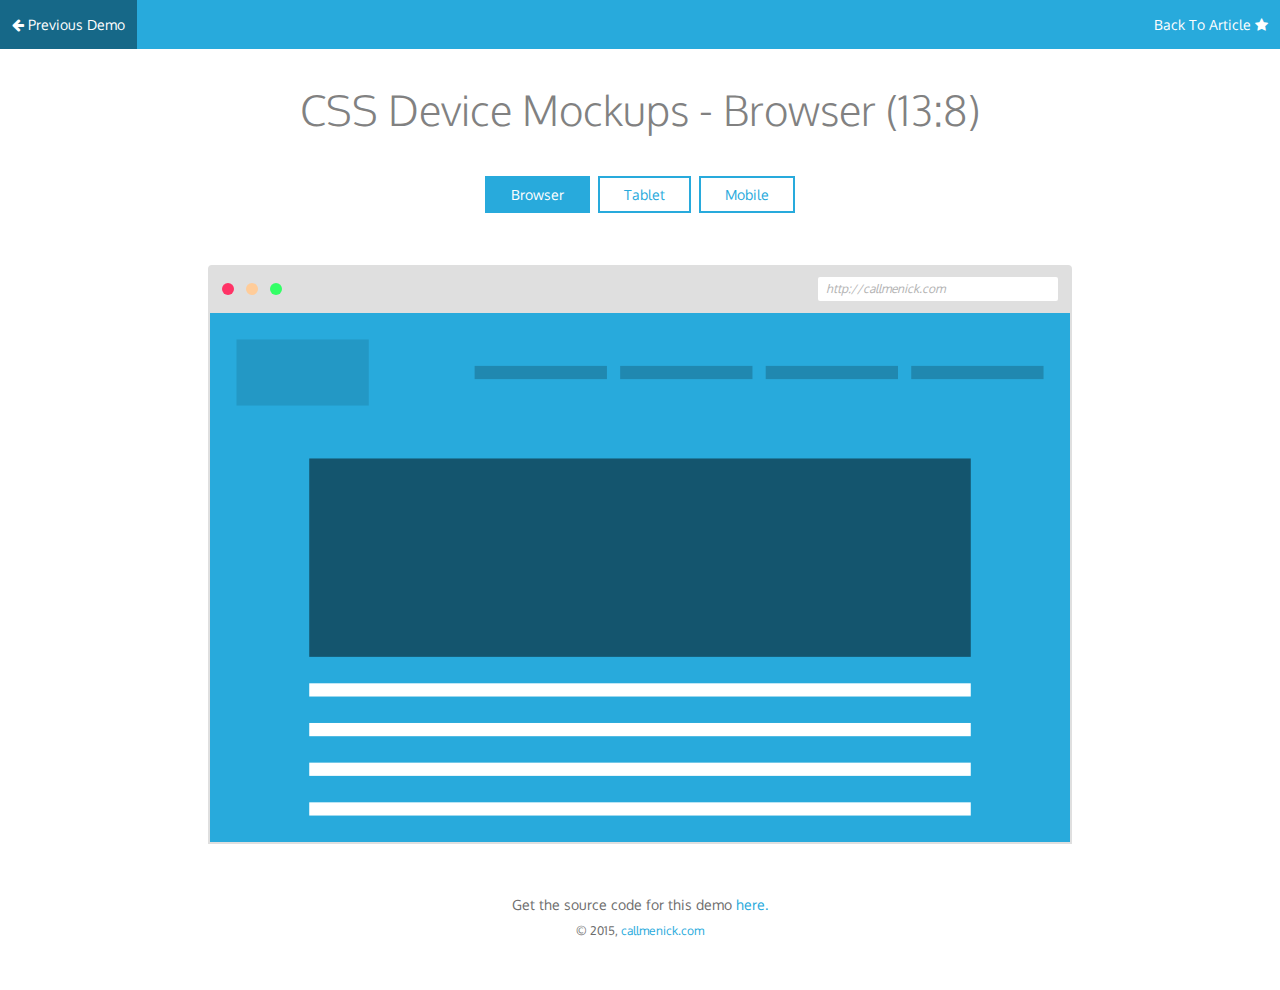
<file: app/device-mockups/index.html>
<!DOCTYPE html>
<html lang="en">
<head>
  <meta charset="UTF-8">
  <meta name="viewport" content="width=device-width,initial-scale=1.0">
  <title>CSS Device Mockups</title>
  <meta name="description" content="Some device mockups made from pure CSS.">
  <link rel="stylesheet" href="css/dist/font-awesome.min.css">
  <link rel="stylesheet" href="css/dist/common.min.css">
  <link rel="stylesheet" href="css/dist/component.min.css">
</head>
<body>
  
<header class="demo-header">
  <nav class="demo-header-nav">
    <a href="http://callmenick.com/_development/backbonejs/users-directory/" class="demo-header-nav__link"><i class="fa fa-arrow-left"></i> Previous Demo</a>
    <a href="http://callmenick.com/post/css-device-mockups" class="demo-header-nav__link">Back To Article <i class="fa fa-star"></i></a>
  </nav>
  <div class="container">
    <h1 class="demo-header__title">CSS Device Mockups - Browser (13:8)</h1>
  </div>
</header>

<main class="demo-content">
  <div class="container">
    <nav class="demo-sub-nav">
      <ul class="demo-sub-nav__items">
        <li class="demo-sub-nav__item active"><a href="index.html" class="demo-sub-nav__link">Browser</a></li>
        <li class="demo-sub-nav__item"><a href="index2.html" class="demo-sub-nav__link">Tablet</a></li>
        <li class="demo-sub-nav__item"><a href="index3.html" class="demo-sub-nav__link">Mobile</a></li>
      </ul>
    </nav>
    
    <div class="component">
      <div class="css-device css-device--browser" data-url="http://callmenick.com">
        <img class="css-device__image" src="img/desktop.svg">
      </div>
    </div>

  </div>
</main>

<footer class="demo-footer">
  <div class="container">
    <p>Get the source code for this demo <a href="https://github.com/callmenick/CSS-Device-Mockups">here.</a></p>
    <small>&copy; 2015, <a href="http://callmenick.com">callmenick.com</a></small>
  </div>
</footer>

<!-- EXTERNAL SCRIPTS FOR CALLMENICK.COM, PLEASE DO NOT INCLUDE -->
<script src="js/carbonad.js"></script>
<script>
  (function(i,s,o,g,r,a,m){i['GoogleAnalyticsObject']=r;i[r]=i[r]||function(){
  (i[r].q=i[r].q||[]).push(arguments)},i[r].l=1*new Date();a=s.createElement(o),
  m=s.getElementsByTagName(o)[0];a.async=1;a.src=g;m.parentNode.insertBefore(a,m)
  })(window,document,'script','//www.google-analytics.com/analytics.js','ga');
  ga('create', 'UA-34160351-1', 'auto');
  ga('send', 'pageview');
</script>
<!-- /EXTERNAL SCRIPTS -->

</body>
</html>
</file>
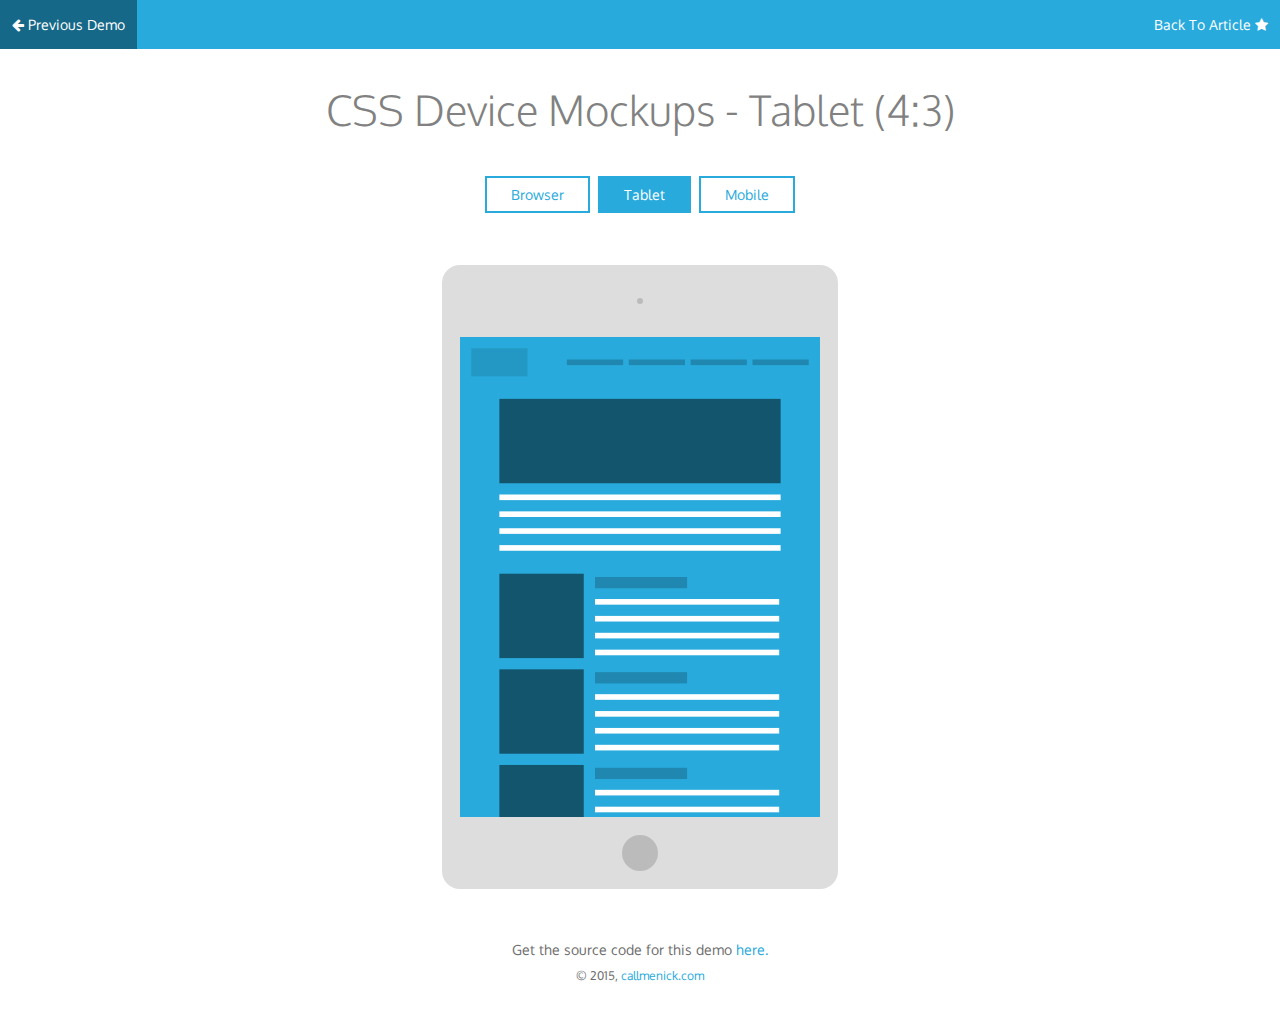
<file: app/device-mockups/index2.html>
<!DOCTYPE html>
<html lang="en">
<head>
  <meta charset="UTF-8">
  <meta name="viewport" content="width=device-width,initial-scale=1.0">
  <title>CSS Device Mockups</title>
  <meta name="description" content="Some device mockups made from pure CSS.">
  <link rel="stylesheet" href="css/dist/font-awesome.min.css">
  <link rel="stylesheet" href="css/dist/common.min.css">
  <link rel="stylesheet" href="css/dist/component.min.css">
</head>
<body>
  
<header class="demo-header">
  <nav class="demo-header-nav">
    <a href="http://callmenick.com/_development/backbonejs/users-directory/" class="demo-header-nav__link"><i class="fa fa-arrow-left"></i> Previous Demo</a>
    <a href="http://callmenick.com/post/css-device-mockups" class="demo-header-nav__link">Back To Article <i class="fa fa-star"></i></a>
  </nav>
  <div class="container">
    <h1 class="demo-header__title">CSS Device Mockups - Tablet (4:3)</h1>
  </div>
</header>

<main class="demo-content">
  <div class="container">
    <nav class="demo-sub-nav">
      <ul class="demo-sub-nav__items">
        <li class="demo-sub-nav__item"><a href="index.html" class="demo-sub-nav__link">Browser</a></li>
        <li class="demo-sub-nav__item active"><a href="index2.html" class="demo-sub-nav__link">Tablet</a></li>
        <li class="demo-sub-nav__item"><a href="index3.html" class="demo-sub-nav__link">Mobile</a></li>
      </ul>
    </nav>
    
    <div class="component">
      <div class="css-device css-device--tablet">
        <img class="css-device__image" src="img/tablet.svg">
      </div>
    </div>

  </div>
</main>

<footer class="demo-footer">
  <div class="container">
    <p>Get the source code for this demo <a href="https://github.com/callmenick/CSS-Device-Mockups">here.</a></p>
    <small>&copy; 2015, <a href="http://callmenick.com">callmenick.com</a></small>
  </div>
</footer>

<!-- EXTERNAL SCRIPTS FOR CALLMENICK.COM, PLEASE DO NOT INCLUDE -->
<script src="js/carbonad.js"></script>
<script>
  (function(i,s,o,g,r,a,m){i['GoogleAnalyticsObject']=r;i[r]=i[r]||function(){
  (i[r].q=i[r].q||[]).push(arguments)},i[r].l=1*new Date();a=s.createElement(o),
  m=s.getElementsByTagName(o)[0];a.async=1;a.src=g;m.parentNode.insertBefore(a,m)
  })(window,document,'script','//www.google-analytics.com/analytics.js','ga');
  ga('create', 'UA-34160351-1', 'auto');
  ga('send', 'pageview');
</script>
<!-- /EXTERNAL SCRIPTS -->

</body>
</html>
</file>
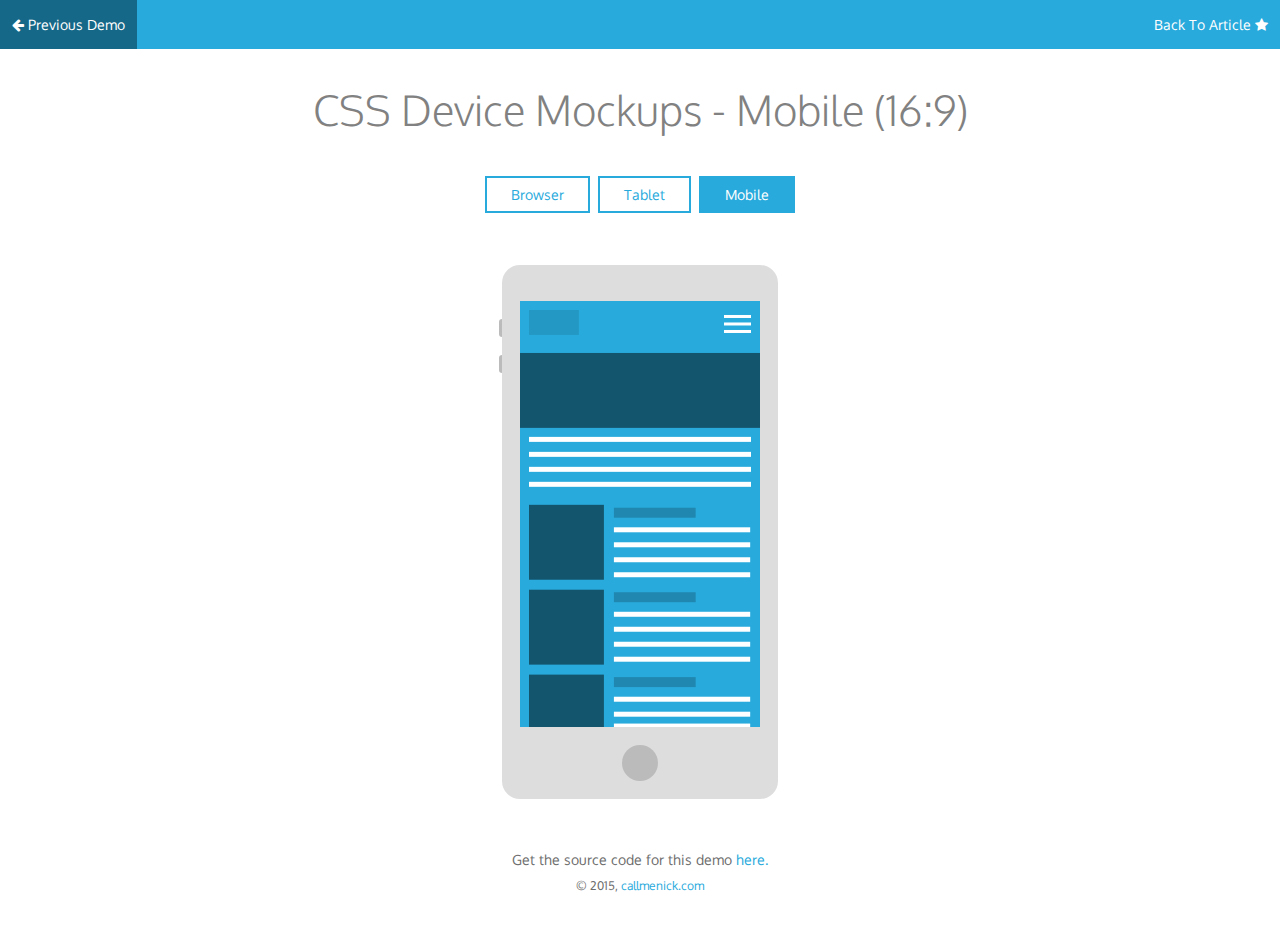
<file: app/device-mockups/index3.html>
<!DOCTYPE html>
<html lang="en">
<head>
  <meta charset="UTF-8">
  <meta name="viewport" content="width=device-width,initial-scale=1.0">
  <title>CSS Device Mockups</title>
  <meta name="description" content="Some device mockups made from pure CSS.">
  <link rel="stylesheet" href="css/dist/font-awesome.min.css">
  <link rel="stylesheet" href="css/dist/common.min.css">
  <link rel="stylesheet" href="css/dist/component.min.css">
</head>
<body>
  
<header class="demo-header">
  <nav class="demo-header-nav">
    <a href="http://callmenick.com/_development/backbonejs/users-directory/" class="demo-header-nav__link"><i class="fa fa-arrow-left"></i> Previous Demo</a>
    <a href="http://callmenick.com/post/css-device-mockups" class="demo-header-nav__link">Back To Article <i class="fa fa-star"></i></a>
  </nav>
  <div class="container">
    <h1 class="demo-header__title">CSS Device Mockups - Mobile (16:9)</h1>
  </div>
</header>

<main class="demo-content">
  <div class="container">
    <nav class="demo-sub-nav">
      <ul class="demo-sub-nav__items">
        <li class="demo-sub-nav__item"><a href="index.html" class="demo-sub-nav__link">Browser</a></li>
        <li class="demo-sub-nav__item"><a href="index2.html" class="demo-sub-nav__link">Tablet</a></li>
        <li class="demo-sub-nav__item active"><a href="index3.html" class="demo-sub-nav__link">Mobile</a></li>
      </ul>
    </nav>
    
    <div class="component">
      <div class="css-device css-device--mobile">
        <img class="css-device__image" src="img/mobile.svg">
      </div>
    </div>

  </div>
</main>

<footer class="demo-footer">
  <div class="container">
    <p>Get the source code for this demo <a href="https://github.com/callmenick/CSS-Device-Mockups">here.</a></p>
    <small>&copy; 2015, <a href="http://callmenick.com">callmenick.com</a></small>
  </div>
</footer>

<!-- EXTERNAL SCRIPTS FOR CALLMENICK.COM, PLEASE DO NOT INCLUDE -->
<script src="js/carbonad.js"></script>
<script>
  (function(i,s,o,g,r,a,m){i['GoogleAnalyticsObject']=r;i[r]=i[r]||function(){
  (i[r].q=i[r].q||[]).push(arguments)},i[r].l=1*new Date();a=s.createElement(o),
  m=s.getElementsByTagName(o)[0];a.async=1;a.src=g;m.parentNode.insertBefore(a,m)
  })(window,document,'script','//www.google-analytics.com/analytics.js','ga');
  ga('create', 'UA-34160351-1', 'auto');
  ga('send', 'pageview');
</script>
<!-- /EXTERNAL SCRIPTS -->

</body>
</html>
</file>
<file: app/device-mockups/css/dist/common.min.css>
.carbon-poweredby,em,i{font-style:italic}@font-face{font-family:Oxygen;font-style:normal;font-weight:300;src:url(../../fonts/oxygen/oxygen-v5-latin-300.eot);src:local("Oxygen Light"),local("Oxygen-Light"),url(../../fonts/oxygen/oxygen-v5-latin-300.eot?#iefix)format("embedded-opentype"),url(../../fonts/oxygen/oxygen-v5-latin-300.woff2)format("woff2"),url(../../fonts/oxygen/oxygen-v5-latin-300.woff)format("woff"),url(../../fonts/oxygen/oxygen-v5-latin-300.ttf)format("truetype"),url(../../fonts/oxygen/oxygen-v5-latin-300.svg#Oxygen)format("svg")}@font-face{font-family:Oxygen;font-style:normal;font-weight:400;src:url(../../fonts/oxygen/oxygen-v5-latin-regular.eot);src:local("Oxygen"),local("Oxygen-Regular"),url(../../fonts/oxygen/oxygen-v5-latin-regular.eot?#iefix)format("embedded-opentype"),url(../../fonts/oxygen/oxygen-v5-latin-regular.woff2)format("woff2"),url(../../fonts/oxygen/oxygen-v5-latin-regular.woff)format("woff"),url(../../fonts/oxygen/oxygen-v5-latin-regular.ttf)format("truetype"),url(../../fonts/oxygen/oxygen-v5-latin-regular.svg#Oxygen)format("svg")}@font-face{font-family:Oxygen;font-style:normal;font-weight:700;src:url(../../fonts/oxygen/oxygen-v5-latin-700.eot);src:local("Oxygen Bold"),local("Oxygen-Bold"),url(../../fonts/oxygen/oxygen-v5-latin-700.eot?#iefix)format("embedded-opentype"),url(../../fonts/oxygen/oxygen-v5-latin-700.woff2)format("woff2"),url(../../fonts/oxygen/oxygen-v5-latin-700.woff)format("woff"),url(../../fonts/oxygen/oxygen-v5-latin-700.ttf)format("truetype"),url(../../fonts/oxygen/oxygen-v5-latin-700.svg#Oxygen)format("svg")}*,::after,::before{box-sizing:border-box}body,html{margin:0;padding:0;height:100%}body{color:#6d6d6d;background-color:#fff;font-family:Oxygen,Helvetica,sans-serif;font-size:14px;line-height:1.8}h1,h2,h3,h4,h5,h6{color:#3b3b3b;font-weight:700;line-height:1.2}a{color:#28aadc;text-decoration:none}a:hover{color:#166888}b,strong{font-weight:700}img{max-width:100%;height:auto}.container{margin:0 auto;padding:0 12px;max-width:960px}@media all and (min-width:480px){.container{padding:0 24px}}@media all and (min-width:720px){.container{padding:0 48px}}.demo-header{margin:0;padding:0}.demo-header-nav{display:-webkit-box;display:-webkit-flex;display:-ms-flexbox;display:flex;-webkit-box-pack:justify;-webkit-justify-content:space-between;-ms-flex-pack:justify;justify-content:space-between;background-color:#28aadc}.demo-header-nav__link{padding:12px;color:#fff}.demo-header-nav__link:hover{color:#fff;background-color:#166888}.demo-header__title{margin:24px;padding:0;color:#818181;font-size:28px;font-weight:300;text-align:center}@media all and (min-width:480px){.demo-header__title{margin:36px;font-size:42px}}.demo-sub-nav{margin:0 0 24px;padding:0}.demo-sub-nav__items{display:-webkit-box;display:-webkit-flex;display:-ms-flexbox;display:flex;-webkit-flex-flow:row wrap;-ms-flex-flow:row wrap;flex-flow:row wrap;-webkit-box-pack:center;-webkit-justify-content:center;-ms-flex-pack:center;justify-content:center;list-style:none;margin:0;padding:0}.carbon-img,.carbon-wrap{margin:0 0 4px;display:block}.demo-sub-nav__item{margin:0;padding:4px}.demo-sub-nav__link{display:block;margin:0;padding:4px 24px;border:2px solid #28aadc}.demo-sub-nav__item.active .demo-sub-nav__link,.demo-sub-nav__link:hover{color:#fff;background-color:#28aadc}@media all and (min-width:720px){.demo-sub-nav{margin:0 0 48px}}.demo-footer{padding:12px 0;text-align:center}.demo-footer p{margin:0}@media all and (min-width:480px){.demo-footer{padding:24px 0}}@media all and (min-width:720px){.demo-footer{padding:48px 0}}#carbonads{position:fixed;bottom:12px;right:12px;z-index:1000;padding:12px;width:154px;background-color:#fff;line-height:1.1;border:1px solid #e7e7e7}.carbon-img{padding:0;width:130px;height:100px}.carbon-text{color:#818181;font-size:12px}.carbon-poweredby{font-size:10px}@media all and (max-width:660px){#carbonads{display:none}}
</file>
<file: app/device-mockups/css/dist/component.min.css>
.css-device{position:relative;margin:0 auto}.css-device__image{display:block;margin:0;padding:0;width:100%;height:auto}.css-device--browser{width:100%;border-top:solid 36px #dfdfdf;border-right:solid 2px #dfdfdf;border-left:solid 2px #dfdfdf;border-bottom:solid 2px #dfdfdf;border-radius:4px 4px 0 0}.css-device--browser::before{display:block;position:absolute;top:-24px;left:12px;width:12px;height:12px;background-color:#f36;border-radius:12px;box-shadow:0 0 0 0 #f36,16px 0 0 0 #fc9,32px 0 0 0 #3f6;content:""}.css-device--browser::after{display:block;overflow:hidden;position:absolute;top:-27px;right:12px;padding:0 4px;width:180px;height:18px;color:#b3b3b3;background-color:#fff;font-size:12px;font-style:italic;line-height:18px;border-radius:2px;content:attr(data-url)}.css-device--mobile::after,.css-device--mobile::before,.css-device--tablet::after,.css-device--tablet::before{content:"";position:absolute;background-color:#bbb}@media all and (min-width:480px){.css-device--browser{border-top:solid 48px #dfdfdf}.css-device--browser::before{top:-30px;box-shadow:0 0 0 0 #f36,24px 0 0 0 #fc9,48px 0 0 0 #3f6}.css-device--browser::after{top:-36px;right:12px;padding:0 8px;width:240px;height:24px;line-height:24px}}.css-device--tablet{position:relative;width:264px;border-top:solid 48px #ddd;border-left:solid 12px #ddd;border-right:solid 12px #ddd;border-bottom:solid 48px #ddd;border-radius:12px}.css-device--tablet::before{display:block;top:-26px;left:50%;margin-left:-2px;width:4px;height:4px;border-radius:4px}.css-device--tablet::after{display:block;bottom:-36px;left:50%;margin-left:-12px;width:24px;height:24px;border-radius:12px}@media all and (min-width:720px){.css-device--tablet{width:396px;border-top:solid 72px #ddd;border-left:solid 18px #ddd;border-right:solid 18px #ddd;border-bottom:solid 72px #ddd;border-radius:18px}.css-device--tablet::before{top:-39px;margin-left:-3px;width:6px;height:6px;border-radius:6px}.css-device--tablet::after{bottom:-54px;margin-left:-18px;width:36px;height:36px;border-radius:18px;content:""}}.css-device--mobile{width:184px;border-top:solid 24px #ddd;border-left:solid 12px #ddd;border-right:solid 12px #ddd;border-bottom:solid 48px #ddd;border-radius:12px}.css-device--mobile::before{display:block;top:12px;left:-14px;width:2px;height:12px;box-shadow:0 0 0 0 #bbb,0 24px 0 0 #bbb;border-radius:2px 0 0 2px}.css-device--mobile::after{display:block;bottom:-36px;left:50%;margin-left:-12px;width:24px;height:24px;border-radius:12px}@media all and (min-width:720px){.css-device--mobile{width:276px;border-top:solid 36px #ddd;border-left:solid 18px #ddd;border-right:solid 18px #ddd;border-bottom:solid 72px #ddd;border-radius:18px}.css-device--mobile::before{top:18px;left:-21px;width:3px;height:18px;background-color:#bbb;box-shadow:0 0 0 0 #bbb,0 36px 0 0 #bbb;border-radius:3px 0 0 3px;content:""}.css-device--mobile::after{bottom:-54px;margin-left:-18px;width:36px;height:36px;border-radius:18px;content:""}}
</file>
